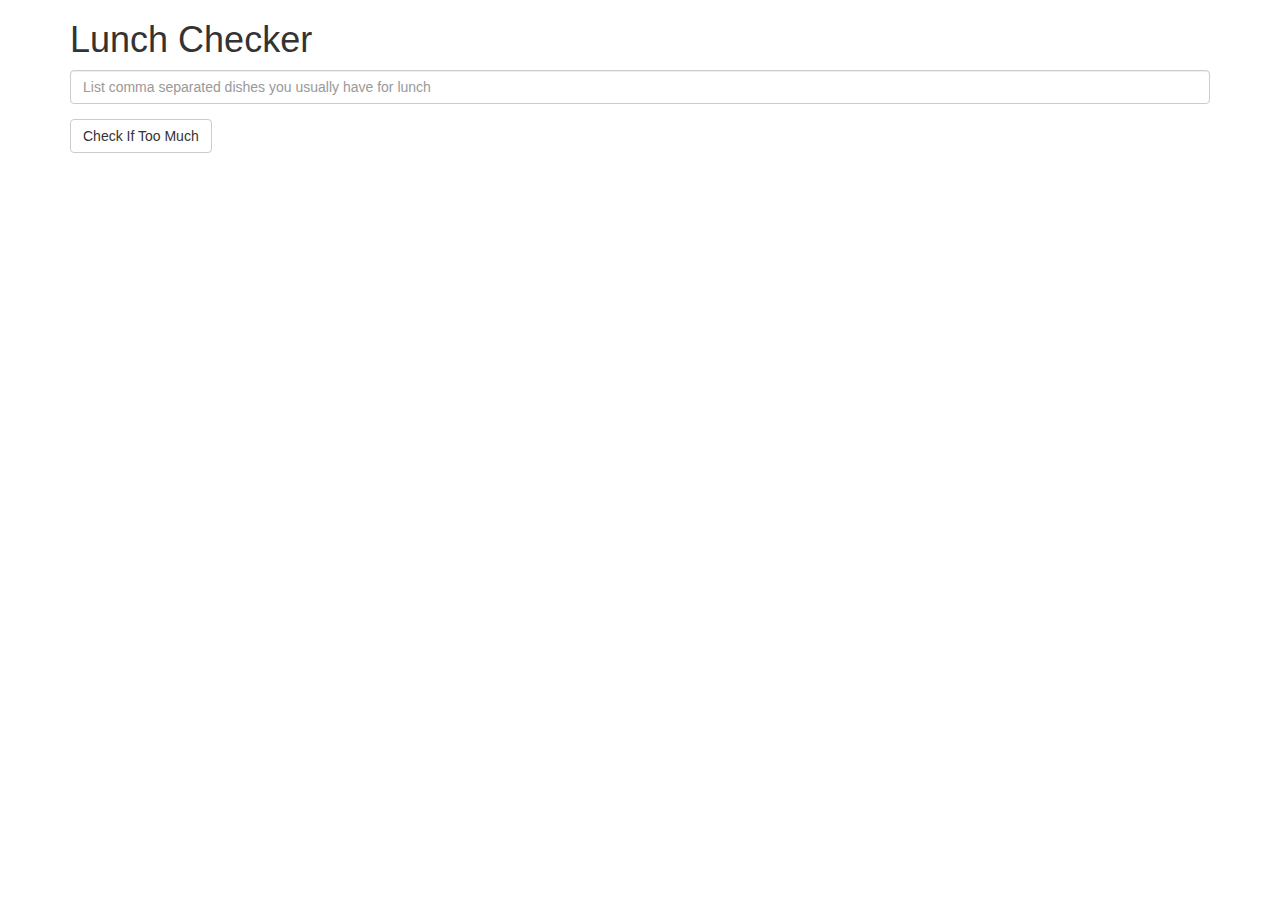
<file: module1-solution/index.html>
<!doctype html>
<html lang="en" ng-app="LunchCheck">
  <head>
    <title>Lunch checker</title>
    <meta name="viewport" content="width=device-width, initial-scale=1">
    <link rel="stylesheet" href="styles/bootstrap.min.css">
    <style>
      .message { font-size: 1.3em; font-weight: bold; }
    </style>
    <script src="angular.min.js"></script>
    <script src="app.js"></script>
  </head>
  <body>
   <div class="container" ng-controller="LunchCheckController">
     <h1>Lunch Checker</h1>
         <div class="form-group">
             <input id="lunch-menu" type="text"
             placeholder="List comma separated dishes you usually have for lunch"
             class="form-control" ng-model="dishes">
         </div>
         <div class="form-group">
             <button ng-click="processLunch()" class="btn btn-default">Check If Too Much</button>
         </div>
         <div class="form-group message">
           {{ lunchMessage }}
         </div>
   </div>
  </body>
</html>
</file>
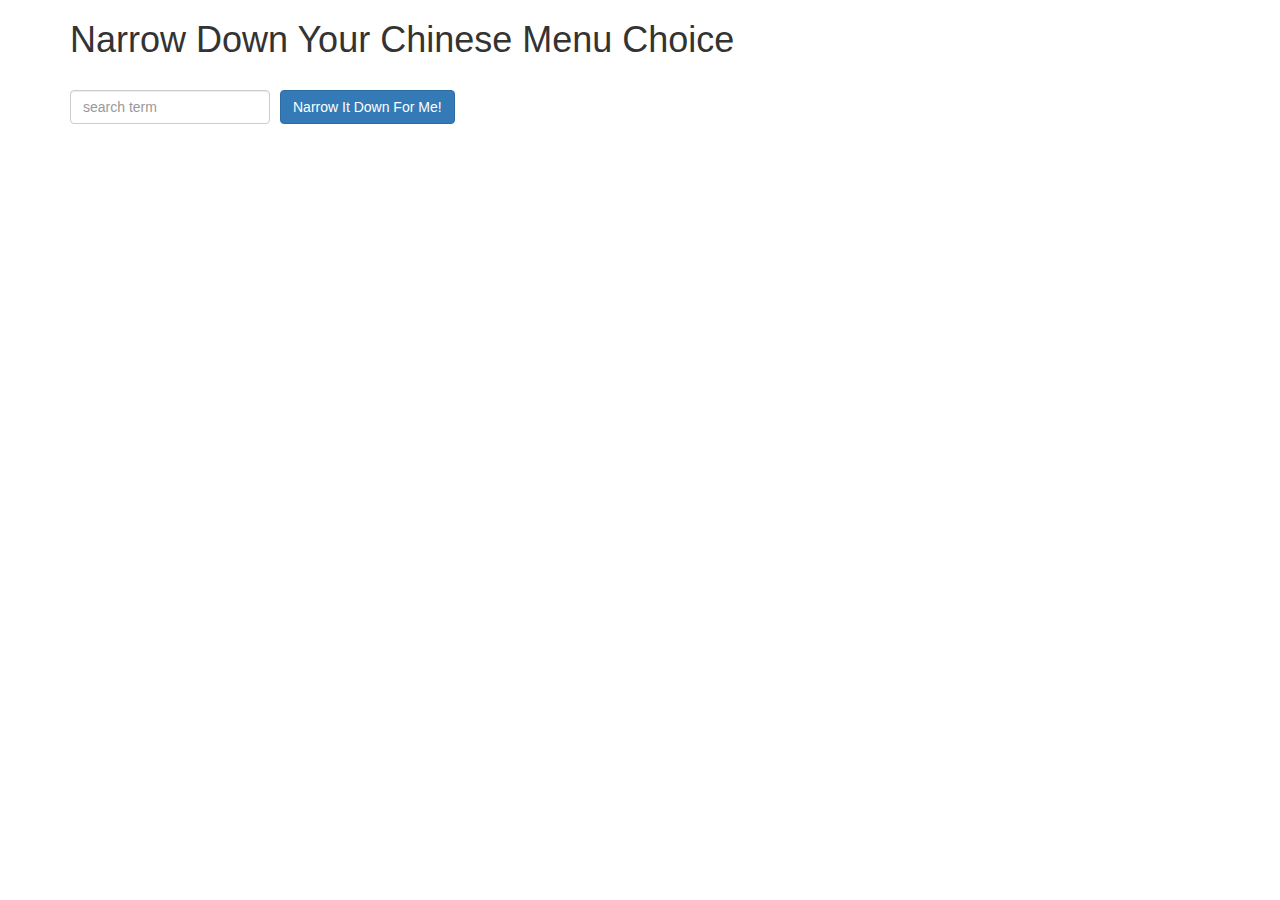
<file: module3-solution/index.html>
<!doctype html>
<html ng-app="MenuApp" lang="en">
  <head>
    <title>Narrow Down Your Menu Choice</title>
    <meta name="viewport" content="width=device-width, initial-scale=1">
    <link rel="stylesheet" href="styles/bootstrap.min.css">
    <link rel="stylesheet" href="styles/styles.css">
    <script src="angular.min.js"></script>
    <script src="app.js"></script>
  </head>
<body>
   <div class="container" ng-controller="MenuController as menu">
     <h1>Narrow Down Your Chinese Menu Choice</h1>

     <div class="form-group">
       <input type="text" placeholder="search term" class="form-control" ng-model="menu.menuFilter">
     </div>
     <div class="form-group narrow-button">
       <button class="btn btn-primary" ng-click="menu.getMenu()">Narrow It Down For Me!</button>
     </div>
     <!-- found-items should be implemented as a component -->
     <p>
     <found-items item-list="menu.found" on-remove="menu.removeItem(index)"
       error-message="menu.errorMessage"></found-items>
     </p>
   </div>
</body>
</html>
</file>
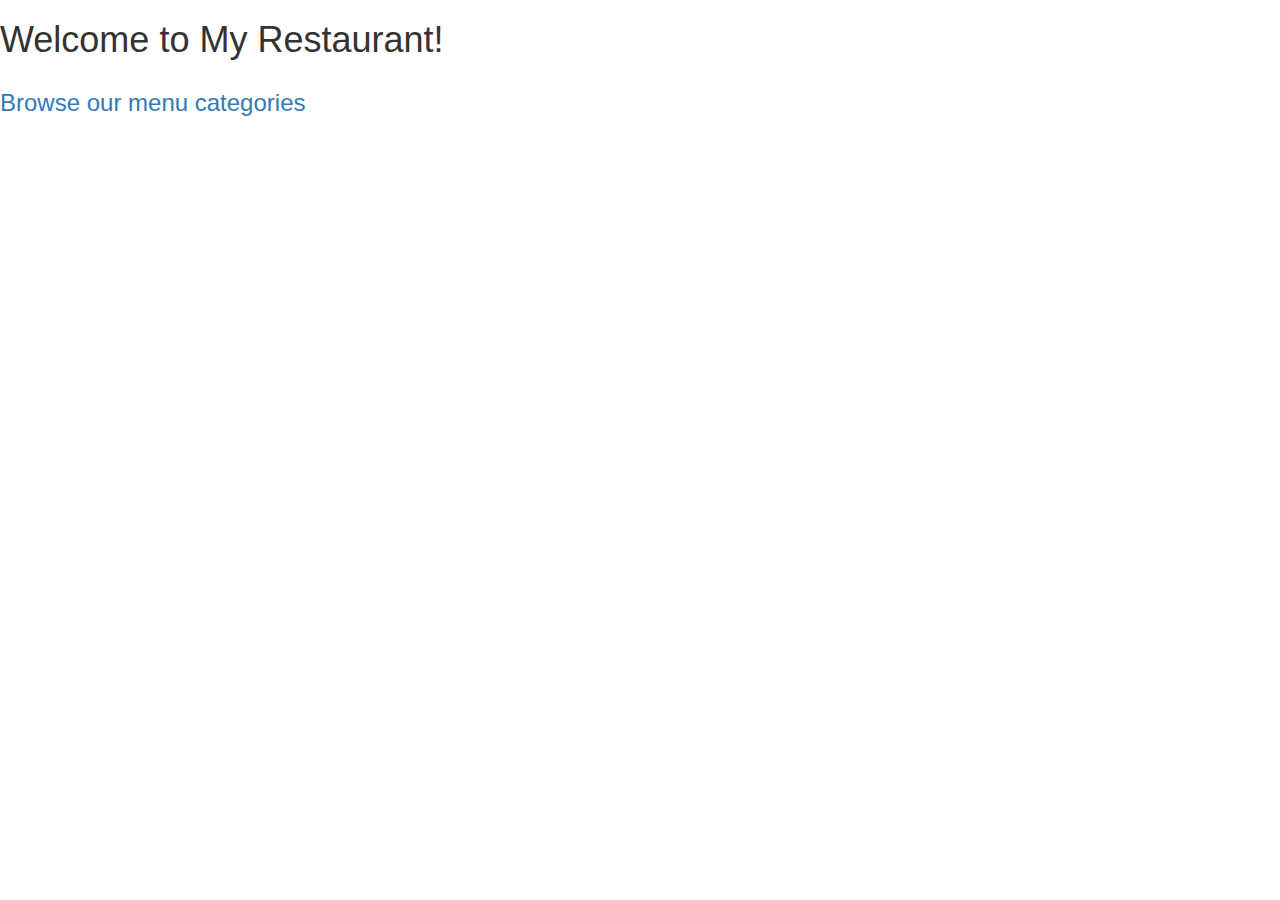
<file: module4-solution/index.html>
<!doctype html>
<html ng-app="MenuApp" lang="en">
  <head>
    <title>My Restaurant</title>
    <meta name="viewport" content="width=device-width, initial-scale=1">
    <link rel="stylesheet" href="styles/bootstrap.min.css">
    <link rel="stylesheet" href="styles/styles.css">
  </head>
<body>
   <h1>Welcome to My Restaurant!</h1>

   <ui-view></ui-view>

   <script src="lib/angular.min.js"></script>
   <script src="lib/angular-ui-router.min.js"></script>
   <script src="src/components/data.module.js"></script>
   <script src="src/components/menudata.service.js"></script>
   <script src="src/components/menuapp.module.js"></script>
   <script src="src/components/items.component.js"></script>
   <script src="src/components/categories.component.js"></script>
   <script src="src/components/categories.controller.js"></script>
   <script src="src/components/items.controller.js"></script>
   <script src="src/routes.js"></script>
</body>
</html>
</file>
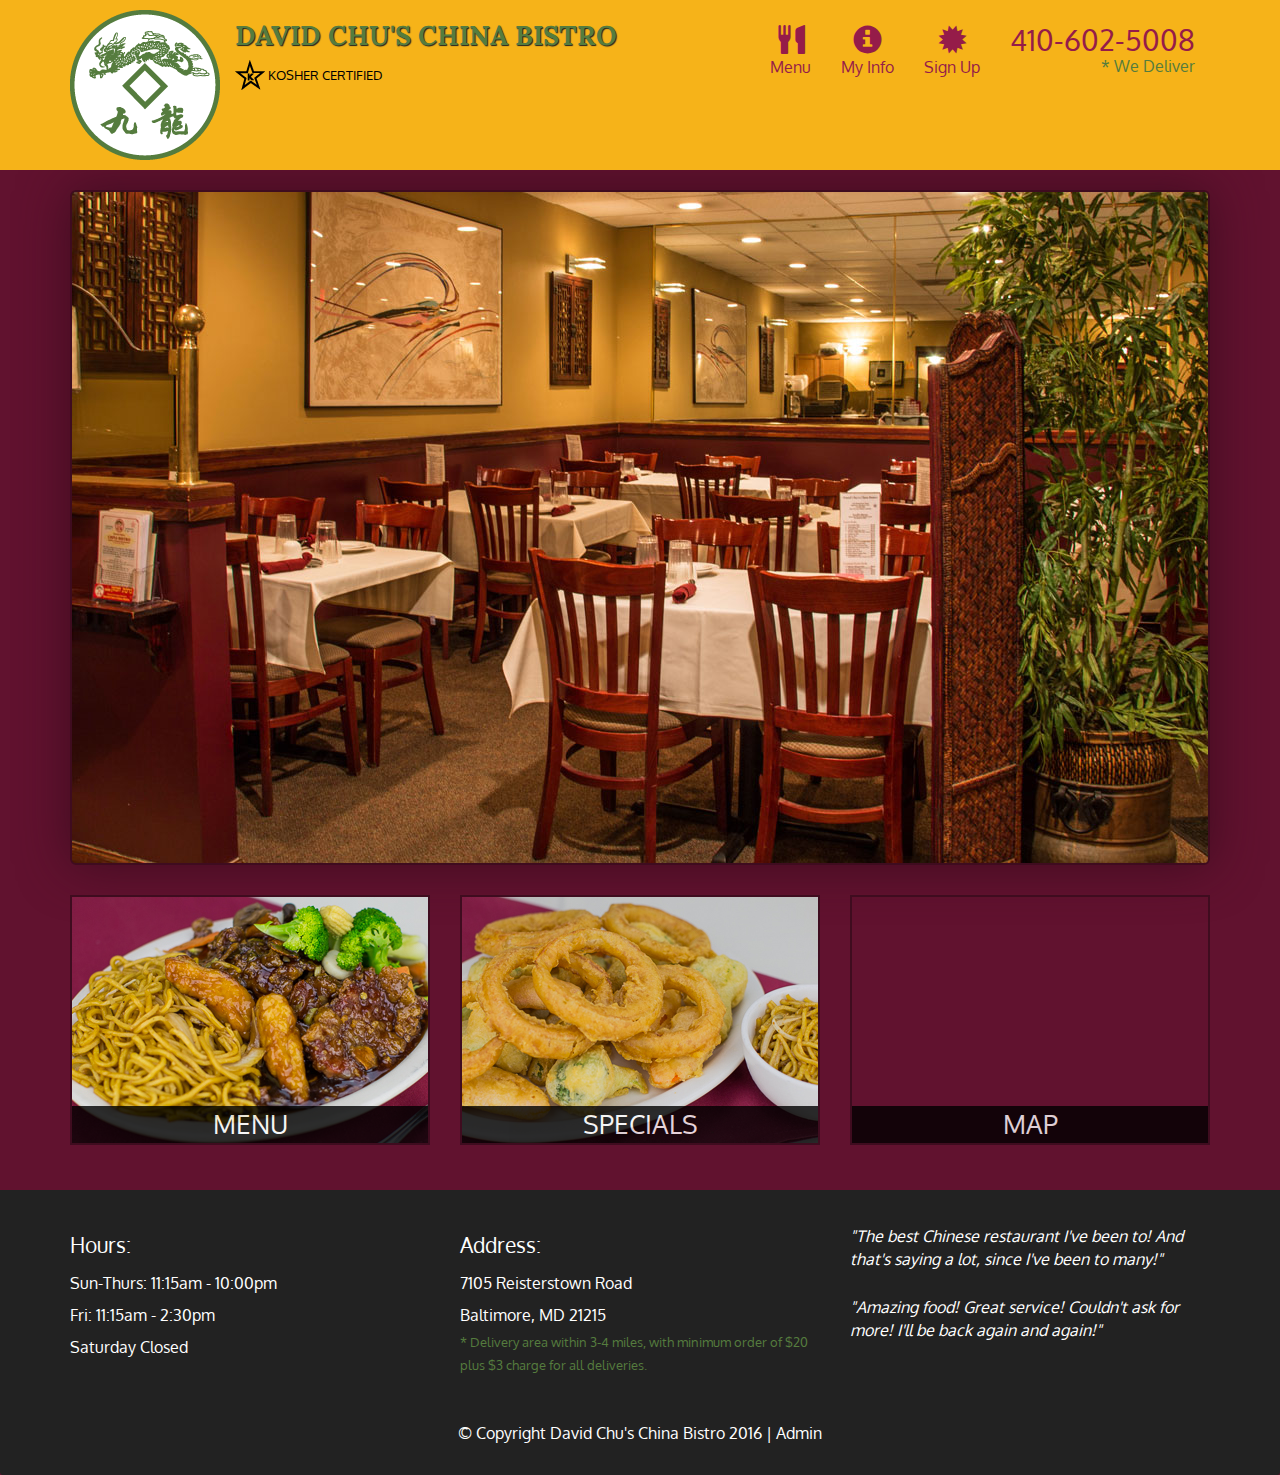
<file: module5-solution/index.html>
<!DOCTYPE html>
<html lang="en">
  <head>
    <meta charset="utf-8">
    <meta http-equiv="X-UA-Compatible" content="IE=edge">
    <meta name="viewport" content="width=device-width, initial-scale=1">
    <title>David Chu's China Bistro</title>
    <link href='https://fonts.googleapis.com/css?family=Oxygen:400,300,700' rel='stylesheet' type='text/css'>
    <link href='https://fonts.googleapis.com/css?family=Lora' rel='stylesheet' type='text/css'>
    <link rel="stylesheet" href="css/bootstrap.min.css">
    <link rel="stylesheet" href="css/restaurant.css">
    <link rel="stylesheet" href="css/common.css">
  </head>
  <body ng-app="restaurant" ng-strict-di>

    <!-- Fixed position loading indicator -->
    <loading class="loading-indicator"></loading>

    <header>
      <nav id="header-nav" class="navbar navbar-default">
        <div class="container">
          <div class="navbar-header">
            <a href="index.html" class="pull-left visible-md visible-lg">
              <div id="logo-img" alt="Logo image"></div>
            </a>

            <div class="navbar-brand">
              <a href="index.html"><h1>David Chu's China Bistro</h1></a>
              <p>
              <img src="images/star-k-logo.png" alt="Kosher certification">
              <span>Kosher Certified</span>
              </p>
            </div>

            <button id="navbarToggle" type="button" class="navbar-toggle collapsed" data-toggle="collapse" data-target="#collapsable-nav" aria-expanded="false">
              <span class="sr-only">Toggle navigation</span>
              <span class="icon-bar"></span>
              <span class="icon-bar"></span>
              <span class="icon-bar"></span>
            </button>
          </div>

          <div id="collapsable-nav" class="collapse navbar-collapse">
            <ul id="nav-list" class="nav navbar-nav navbar-right">
              <li id="navHomeButton" class="visible-xs">
                <a href="index.html">
                  <span class="glyphicon glyphicon-home"></span> Home</a>
              </li>
              <li id="navMenuButton" ui-sref-active="active">
                <a ui-sref="public.menu">
                  <span class="glyphicon glyphicon-cutlery"></span><br class="hidden-xs"> Menu</a>
              </li>
              <li>
                <a ui-sref="public.myinfo">
                  <span class="glyphicon glyphicon-info-sign"></span><br class="hidden-xs"> My Info</a>
              </li>
              <li>
                <a ui-sref="public.signup">
                  <span class="glyphicon glyphicon-certificate"></span><br class="hidden-xs"> Sign Up</a>
              </li>
              <li id="phone" class="hidden-xs">
                <a href="tel:410-602-5008">
                  <span>410-602-5008</span></a><div>* We Deliver</div>
              </li>
            </ul><!-- #nav-list -->
          </div><!-- .collapse .navbar-collapse -->
        </div><!-- .container -->
      </nav><!-- #header-nav -->
    </header>

    <div id="call-btn" class="visible-xs">
      <a class="btn" href="tel:410-602-5008">
        <span class="glyphicon glyphicon-earphone"></span>
        410-602-5008
      </a>
    </div>
    <div id="xs-deliver" class="text-center visible-xs">* We Deliver</div>

    <ui-view>
      <div class="text-center initial-loading">
        <h2>Loading Site...</h2>
      </div>
    </ui-view>

    <footer class="panel-footer">
      <div class="container">
        <div class="row">
          <section id="hours" class="col-sm-4">
            <span>Hours:</span><br>
            Sun-Thurs: 11:15am - 10:00pm<br>
            Fri: 11:15am - 2:30pm<br>
            Saturday Closed
            <hr class="visible-xs">
          </section>
          <section id="address" class="col-sm-4">
            <span>Address:</span><br>
            7105 Reisterstown Road<br>
            Baltimore, MD 21215
            <p>* Delivery area within 3-4 miles, with minimum order of $20 plus $3 charge for all deliveries.</p>
            <hr class="visible-xs">
          </section>
          <section id="testimonials" class="col-sm-4">
            <p>"The best Chinese restaurant I've been to! And that's saying a lot, since I've been to many!"</p>
            <p>"Amazing food! Great service! Couldn't ask for more! I'll be back again and again!"</p>
          </section>
        </div>
        <div class="text-center">
          &copy; Copyright David Chu's China Bistro 2016 |
          <a ui-sref="admin.auth">Admin</a></div>
      </div>
    </footer>

    <!-- Libs -->
    <script src="lib/jquery-2.1.4.min.js"></script>
    <script src="lib/bootstrap.min.js"></script>
    <script src="lib/angular.min.js"></script>
    <script src="lib/angular-ui-router.min.js"></script>

    <!-- Main Restaurant Module -->
    <script src="src/restaurant.module.js"></script>

    <!-- Common Module -->
    <script src="src/common/common.module.js"></script>
    <script src="src/common/loading/loading.component.js"></script>
    <script src="src/common/loading/loading.interceptor.js"></script>
    <script src="src/common/menu.service.js"></script>

    <!-- Public Module -->
    <script src="src/public/public.module.js"></script>
    <script src="src/public/public.routes.js"></script>
    <script src="src/public/menu/menu.controller.js"></script>
    <script src="src/public/menu-category/menu-category.component.js"></script>
    <script src="src/public/menu-items/menu-items.controller.js"></script>
    <script src="src/public/menu-item/menu-item.component.js"></script>
    <script src="src/public/profile/profile.service.js"></script>
    <script src="src/public/signup/signup.controller.js"></script>
    <script src="src/public/myinfo/myinfo.controller.js"></script>

    <!-- ADMIN SITE -->

    <!--Application files -->

  </body>

</html>
</file>
<file: module3-solution/styles/styles.css>
h1 {
  margin-bottom: 30px;
}
input[type="text"] {
  width: 200px;
  float: left;
}
found-items {
  float: left;
  clear: left;
  display: block;
}
.narrow-button {
  float: left;
  margin-left: 10px;
}
.loader {
  display: none;
  margin-left: 5px;
  font-size: 10px;
  float: left;
  border-top: 1.1em solid rgba(147, 147, 147, 0.2);
  border-right: 1.1em solid rgba(147, 147, 147, 0.2);
  border-bottom: 1.1em solid rgba(147, 147, 147, 0.2);
  border-left: 1.1em solid #676767;
  -webkit-transform: translateZ(0);
  -ms-transform: translateZ(0);
  transform: translateZ(0);
  -webkit-animation: load8 1.1s infinite linear;
  animation: load8 1.1s infinite linear;
}
.loader,
.loader:after {
  border-radius: 50%;
  width: 3em;
  height: 3em;
}
@-webkit-keyframes load8 {
  0% {
    -webkit-transform: rotate(0deg);
    transform: rotate(0deg);
  }
  100% {
    -webkit-transform: rotate(360deg);
    transform: rotate(360deg);
  }
}
@keyframes load8 {
  0% {
    -webkit-transform: rotate(0deg);
    transform: rotate(0deg);
  }
  100% {
    -webkit-transform: rotate(360deg);
    transform: rotate(360deg);
  }
}
</file>
<file: module4-solution/styles/styles.css>
h1 {
  margin-bottom: 30px;
}
input[type="text"] {
  width: 200px;
  float: left;
}
found-items {
  float: left;
  clear: left;
  display: block;
}
.narrow-button {
  float: left;
  margin-left: 10px;
}
.loader {
  display: none;
  margin-left: 5px;
  font-size: 10px;
  float: left;
  border-top: 1.1em solid rgba(147, 147, 147, 0.2);
  border-right: 1.1em solid rgba(147, 147, 147, 0.2);
  border-bottom: 1.1em solid rgba(147, 147, 147, 0.2);
  border-left: 1.1em solid #676767;
  -webkit-transform: translateZ(0);
  -ms-transform: translateZ(0);
  transform: translateZ(0);
  -webkit-animation: load8 1.1s infinite linear;
  animation: load8 1.1s infinite linear;
}
.loader,
.loader:after {
  border-radius: 50%;
  width: 3em;
  height: 3em;
}
@-webkit-keyframes load8 {
  0% {
    -webkit-transform: rotate(0deg);
    transform: rotate(0deg);
  }
  100% {
    -webkit-transform: rotate(360deg);
    transform: rotate(360deg);
  }
}
@keyframes load8 {
  0% {
    -webkit-transform: rotate(0deg);
    transform: rotate(0deg);
  }
  100% {
    -webkit-transform: rotate(360deg);
    transform: rotate(360deg);
  }
}
</file>
<file: module5-solution/css/restaurant.css>
body {
  font-size: 16px;
  color: #fff;
  background-color: #61122f;
  font-family: 'Oxygen', sans-serif;
}

.initial-loading {
  margin-top: 60px;
}

/** HEADER **/
#header-nav {
  background-color: #f6b319;
  border-radius: 0;
  border: 0;
}

#logo-img {
  background: url('../images/restaurant-logo_large.png') no-repeat;
  width: 150px;
  height: 150px;
  margin: 10px 15px 10px 0;
}

.navbar-brand {
  padding-top: 25px;
}
.navbar-brand h1 { /* Restaurant name */
  font-family: 'Lora', serif;
  color: #557c3e;
  font-size: 1.5em;
  text-transform: uppercase;
  font-weight: bold;
  text-shadow: 1px 1px 1px #222;
  margin-top: 0;
  margin-bottom: 0;
  line-height: .75;
}
.navbar-brand a:hover, .navbar-brand a:focus {
  text-decoration: none;
}
.navbar-brand p { /* Kosher cert */
  color: #000;
  text-transform: uppercase;
  font-size: .7em;
  margin-top: 15px;
}
.navbar-brand p span { /* Star-K */
  vertical-align: middle;
}

#nav-list {
  margin-top: 10px;
}
#nav-list a {
  color: #951C49;
  text-align: center;
}
#nav-list a:hover {
  background: #E7E7E7;
}
#nav-list a span {
  font-size: 1.8em;
}

#phone {
  margin-top: 5px;
}
#phone a { /* Phone number */
  text-align: right;
  padding-bottom: 0;
}
#phone div { /* We Deliver */
  color: #557c3e;
  text-align: right;
  padding-right: 15px;
}

.navbar-header button.navbar-toggle, .navbar-header .icon-bar {
  border: 1px solid #61122f;
}
.navbar-header button.navbar-toggle {
  clear: both;
  margin-top: -30px;
}
/* END HEADER */

/* FOOTER */
.panel-footer {
  margin-top: 30px;
  padding-top: 35px;
  padding-bottom: 30px;
  background-color: #222;
  border-top: 0;
}
.panel-footer div.row {
  margin-bottom: 35px;
}
#hours, #address {
  line-height: 2;
}
#hours > span, #address > span {
  font-size: 1.3em;
}
#address p {
  color: #557c3e;
  font-size: .8em;
  line-height: 1.8;
}
#testimonials {
  font-style: italic;
}
#testimonials p:nth-child(2) {
  margin-top: 25px;
}
a[ui-sref="admin.auth"] {
  color: #fff;
}
/* END FOOTER */

/********** Medium devices only **********/
@media (min-width: 992px) and (max-width: 1199px) {
  /* Header */
  #logo-img {
    background: url('../images/restaurant-logo_medium.png') no-repeat;
    width: 100px;
    height: 100px;
    margin: 5px 5px 5px 0;
  }
  /* End Header */
}


/********** Extra small devices only **********/
@media (max-width: 767px) {
  /* Header */
  .navbar-brand {
    padding-top: 10px;
    height: 80px;
  }
  .navbar-brand h1 { /* Restaurant name */
    padding-top: 10px;
    font-size: 5vw; /* 1vw = 1% of viewport width */
  }
  .navbar-brand p { /* Kosher cert */
    font-size: .6em;
    margin-top: 12px;
  }
  .navbar-brand p img { /* Star-K */
    height: 20px;
  }

  #collapsable-nav a { /* Collapsed nav menu text */
    font-size: 1.2em;
  }
  #collapsable-nav a span { /* Collapsed nav menu glyph */
    font-size: 1em;
    margin-right: 5px;
  }

  #call-btn > a {
    font-size: 1.5em;
    display: block;
    margin: 0 20px;
    padding: 10px;
    border: 2px solid #fff;
    background-color: #f6b319;
    color: #951c49;
  }
  #xs-deliver {
    margin-top: 5px;
    font-size: .7em;
    letter-spacing: .1em;
    text-transform: uppercase;
  }
  /* End Header */

  /* Footer */
  .panel-footer section {
    margin-bottom: 30px;
    text-align: center;
  }
  .panel-footer section:nth-child(3) {
    margin-bottom: 0; /* margin already exists on the whole row */
  }
  .panel-footer section hr {
    width: 50%;
  }
  /* End Footer */
}


/********** Super extra small devices Only :-) (e.g., iPhone 4) **********/
@media (max-width: 479px) {
  /* Header */
  .navbar-brand h1 { /* Restaurant name */
    padding-top: 5px;
    font-size: 6vw;
  }
  /* End Header */
}
</file>
<file: module5-solution/css/common.css>
.loading-indicator {
    display: block;
    width: 70px;
    position: fixed;
    left: 0;
    right: 0;
    margin: 0 auto;
    top: 40%;
    z-index: 100;
    background-color: #FFF;
}

.loading-indicator img {
    width: 70px;
    background-color: #FFF;
}

.ui-view-placeholder {
    margin-top: 60px;
}
</file>
